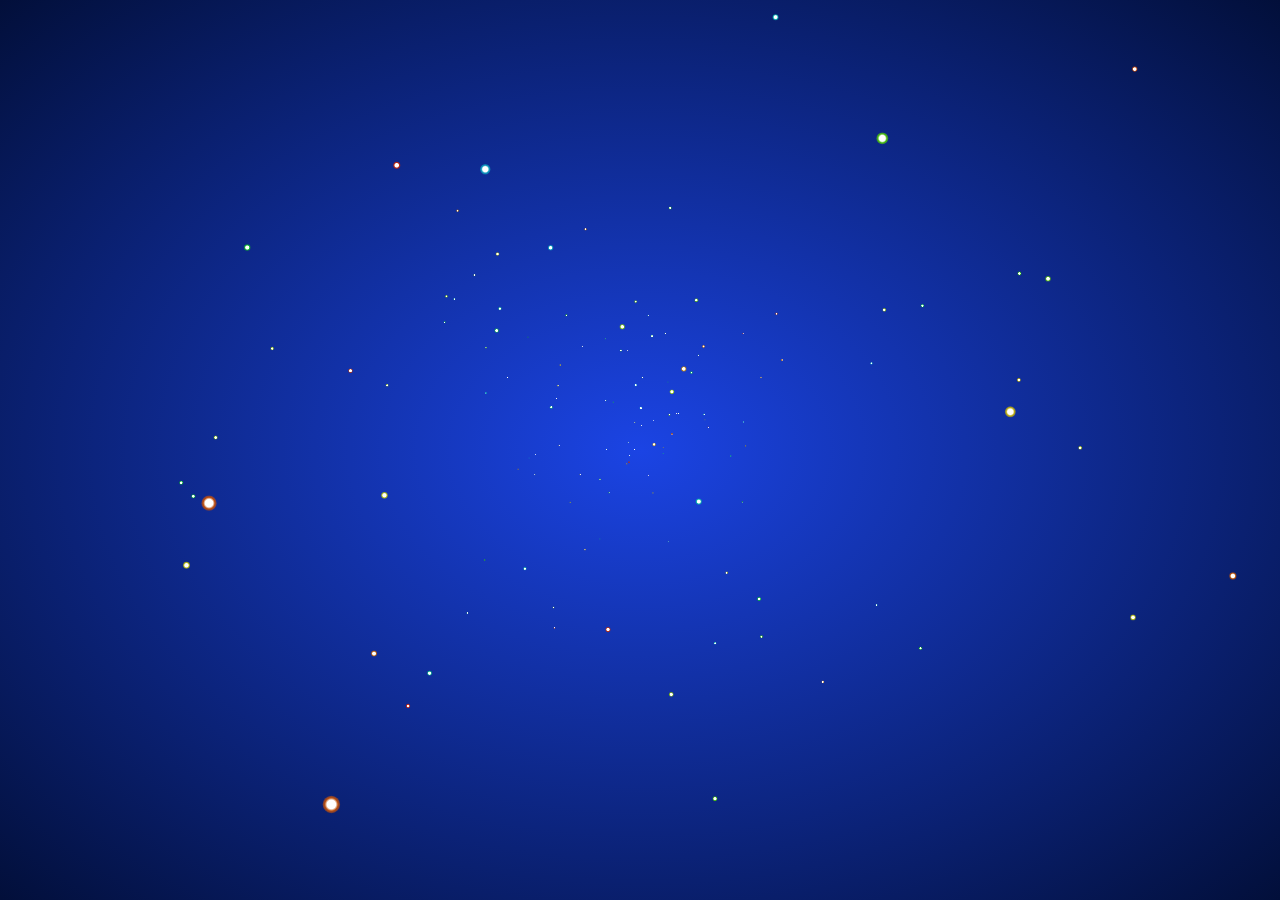
<file: js/index.html>
<html>

<head>
  <meta charset="utf-8">
  <title>www.husonghe.com</title>
  <style>
    html {
      height: 100%;
      background-image: -webkit-radial-gradient(ellipse farthest-corner at center center, #1b44e4 0%, #020f3a 100%);
      background-image: radial-gradient(ellipse farthest-corner at center center, #1b44e4 0%, #020f3a 100%);
      cursor: move;
    }

    body {
      width: 100%;
      margin: 0;
      overflow: hidden;
    }
  </style>
</head>

<body>


  <canvas id="canv" width="1920" height="572"></canvas>
  <script>
    var num = 200;
    var w = window.innerWidth;
    var h = window.innerHeight;
    var max = 100;
    var _x = 0;
    var _y = 0;
    var _z = 150;
    var dtr = function (d) {
      return d * Math.PI / 180;
    };

    var rnd = function () {
      return Math.sin(Math.floor(Math.random() * 360) * Math.PI / 180);
    };
    var dist = function (p1, p2, p3) {
      return Math.sqrt(Math.pow(p2.x - p1.x, 2) + Math.pow(p2.y - p1.y, 2) + Math.pow(p2.z - p1.z, 2));
    };

    var cam = {
      obj: {
        x: _x,
        y: _y,
        z: _z
      },
      dest: {
        x: 0,
        y: 0,
        z: 1
      },
      dist: {
        x: 0,
        y: 0,
        z: 200
      },
      ang: {
        cplane: 0,
        splane: 0,
        ctheta: 0,
        stheta: 0
      },
      zoom: 1,
      disp: {
        x: w / 2,
        y: h / 2,
        z: 0
      },
      upd: function () {
        cam.dist.x = cam.dest.x - cam.obj.x;
        cam.dist.y = cam.dest.y - cam.obj.y;
        cam.dist.z = cam.dest.z - cam.obj.z;
        cam.ang.cplane = -cam.dist.z / Math.sqrt(cam.dist.x * cam.dist.x + cam.dist.z * cam.dist.z);
        cam.ang.splane = cam.dist.x / Math.sqrt(cam.dist.x * cam.dist.x + cam.dist.z * cam.dist.z);
        cam.ang.ctheta = Math.sqrt(cam.dist.x * cam.dist.x + cam.dist.z * cam.dist.z) / Math.sqrt(cam.dist.x * cam.dist.x + cam.dist.y * cam.dist.y + cam.dist.z * cam.dist.z);
        cam.ang.stheta = -cam.dist.y / Math.sqrt(cam.dist.x * cam.dist.x + cam.dist.y * cam.dist.y + cam.dist.z * cam.dist.z);
      }
    };

    var trans = {
      parts: {
        sz: function (p, sz) {
          return {
            x: p.x * sz.x,
            y: p.y * sz.y,
            z: p.z * sz.z
          };
        },
        rot: {
          x: function (p, rot) {
            return {
              x: p.x,
              y: p.y * Math.cos(dtr(rot.x)) - p.z * Math.sin(dtr(rot.x)),
              z: p.y * Math.sin(dtr(rot.x)) + p.z * Math.cos(dtr(rot.x))
            };
          },
          y: function (p, rot) {
            return {
              x: p.x * Math.cos(dtr(rot.y)) + p.z * Math.sin(dtr(rot.y)),
              y: p.y,
              z: -p.x * Math.sin(dtr(rot.y)) + p.z * Math.cos(dtr(rot.y))
            };
          },
          z: function (p, rot) {
            return {
              x: p.x * Math.cos(dtr(rot.z)) - p.y * Math.sin(dtr(rot.z)),
              y: p.x * Math.sin(dtr(rot.z)) + p.y * Math.cos(dtr(rot.z)),
              z: p.z
            };
          }
        },
        pos: function (p, pos) {
          return {
            x: p.x + pos.x,
            y: p.y + pos.y,
            z: p.z + pos.z
          };
        }
      },
      pov: {
        plane: function (p) {
          return {
            x: p.x * cam.ang.cplane + p.z * cam.ang.splane,
            y: p.y,
            z: p.x * -cam.ang.splane + p.z * cam.ang.cplane
          };
        },
        theta: function (p) {
          return {
            x: p.x,
            y: p.y * cam.ang.ctheta - p.z * cam.ang.stheta,
            z: p.y * cam.ang.stheta + p.z * cam.ang.ctheta
          };
        },
        set: function (p) {
          return {
            x: p.x - cam.obj.x,
            y: p.y - cam.obj.y,
            z: p.z - cam.obj.z
          };
        }
      },
      persp: function (p) {
        return {
          x: p.x * cam.dist.z / p.z * cam.zoom,
          y: p.y * cam.dist.z / p.z * cam.zoom,
          z: p.z * cam.zoom,
          p: cam.dist.z / p.z
        };
      },
      disp: function (p, disp) {
        return {
          x: p.x + disp.x,
          y: -p.y + disp.y,
          z: p.z + disp.z,
          p: p.p
        };
      },
      steps: function (_obj_, sz, rot, pos, disp) {
        var _args = trans.parts.sz(_obj_, sz);
        _args = trans.parts.rot.x(_args, rot);
        _args = trans.parts.rot.y(_args, rot);
        _args = trans.parts.rot.z(_args, rot);
        _args = trans.parts.pos(_args, pos);
        _args = trans.pov.plane(_args);
        _args = trans.pov.theta(_args);
        _args = trans.pov.set(_args);
        _args = trans.persp(_args);
        _args = trans.disp(_args, disp);
        return _args;
      }
    };

    (function () {
      "use strict";
      var threeD = function (param) {
        this.transIn = {};
        this.transOut = {};
        this.transIn.vtx = (param.vtx);
        this.transIn.sz = (param.sz);
        this.transIn.rot = (param.rot);
        this.transIn.pos = (param.pos);
      };

      threeD.prototype.vupd = function () {
        this.transOut = trans.steps(

          this.transIn.vtx,
          this.transIn.sz,
          this.transIn.rot,
          this.transIn.pos,
          cam.disp
        );
      };

      var Build = function () {
        this.vel = 0.04;
        this.lim = 360;
        this.diff = 200;
        this.initPos = 100;
        this.toX = _x;
        this.toY = _y;
        this.go();
      };

      Build.prototype.go = function () {
        this.canvas = document.getElementById("canv");
        this.canvas.width = window.innerWidth;
        this.canvas.height = window.innerHeight;
        this.$ = canv.getContext("2d");
        this.$.globalCompositeOperation = 'source-over';
        this.varr = [];
        this.dist = [];
        this.calc = [];

        for (var i = 0, len = num; i < len; i++) {
          this.add();
        }

        this.rotObj = {
          x: 0,
          y: 0,
          z: 0
        };
        this.objSz = {
          x: w / 5,
          y: h / 5,
          z: w / 5
        };
      };

      Build.prototype.add = function () {
        this.varr.push(new threeD({
          vtx: {
            x: rnd(),
            y: rnd(),
            z: rnd()
          },
          sz: {
            x: 0,
            y: 0,
            z: 0
          },
          rot: {
            x: 20,
            y: -20,
            z: 0
          },
          pos: {
            x: this.diff * Math.sin(360 * Math.random() * Math.PI / 180),
            y: this.diff * Math.sin(360 * Math.random() * Math.PI / 180),
            z: this.diff * Math.sin(360 * Math.random() * Math.PI / 180)
          }
        }));
        this.calc.push({
          x: 360 * Math.random(),
          y: 360 * Math.random(),
          z: 360 * Math.random()
        });
      };

      Build.prototype.upd = function () {
        cam.obj.x += (this.toX - cam.obj.x) * 0.05;
        cam.obj.y += (this.toY - cam.obj.y) * 0.05;
      };

      Build.prototype.draw = function () {
        this.$.clearRect(0, 0, this.canvas.width, this.canvas.height);
        cam.upd();
        this.rotObj.x += 0.1;
        this.rotObj.y += 0.1;
        this.rotObj.z += 0.1;

        for (var i = 0; i < this.varr.length; i++) {
          for (var val in this.calc[i]) {
            if (this.calc[i].hasOwnProperty(val)) {
              this.calc[i][val] += this.vel;
              if (this.calc[i][val] > this.lim) this.calc[i][val] = 0;
            }
          }

          this.varr[i].transIn.pos = {
            x: this.diff * Math.cos(this.calc[i].x * Math.PI / 180),
            y: this.diff * Math.sin(this.calc[i].y * Math.PI / 180),
            z: this.diff * Math.sin(this.calc[i].z * Math.PI / 180)
          };
          this.varr[i].transIn.rot = this.rotObj;
          this.varr[i].transIn.sz = this.objSz;
          this.varr[i].vupd();
          if (this.varr[i].transOut.p < 0) continue;
          var g = this.$.createRadialGradient(this.varr[i].transOut.x, this.varr[i].transOut.y, this.varr[i].transOut.p, this.varr[i].transOut.x, this.varr[i].transOut.y, this.varr[i].transOut.p * 2);
          this.$.globalCompositeOperation = 'lighter';
          g.addColorStop(0, 'hsla(255, 255%, 255%, 1)');
          g.addColorStop(.5, 'hsla(' + (i + 2) + ',85%, 40%,1)');
          g.addColorStop(1, 'hsla(' + (i) + ',85%, 40%,.5)');
          this.$.fillStyle = g;
          this.$.beginPath();
          this.$.arc(this.varr[i].transOut.x, this.varr[i].transOut.y, this.varr[i].transOut.p * 2, 0, Math.PI * 2, false);
          this.$.fill();
          this.$.closePath();
        }
      };
      Build.prototype.anim = function () {
        window.requestAnimationFrame = (function () {
          return window.requestAnimationFrame ||
            function (callback, element) {
              window.setTimeout(callback, 1000 / 60);
            };
        })();
        var anim = function () {
          this.upd();
          this.draw();
          window.requestAnimationFrame(anim);

        }.bind(this);
        window.requestAnimationFrame(anim);
      };

      Build.prototype.run = function () {
        this.anim();

        window.addEventListener('mousemove', function (e) {
          this.toX = (e.clientX - this.canvas.width / 2) * -0.8;
          this.toY = (e.clientY - this.canvas.height / 2) * 0.8;
        }.bind(this));
        window.addEventListener('touchmove', function (e) {
          e.preventDefault();
          this.toX = (e.touches[0].clientX - this.canvas.width / 2) * -0.8;
          this.toY = (e.touches[0].clientY - this.canvas.height / 2) * 0.8;
        }.bind(this));
        window.addEventListener('mousedown', function (e) {
          for (var i = 0; i < 100; i++) {
            this.add();
          }
        }.bind(this));
        window.addEventListener('touchstart', function (e) {
          e.preventDefault();
          for (var i = 0; i < 100; i++) {
            this.add();
          }
        }.bind(this));
      };
      var app = new Build();
      app.run();
    })();
    window.addEventListener('resize', function () {
      canvas.width = w = window.innerWidth;
      canvas.height = h = window.innerHeight;
    }, false);
  </script>
</body>

</html>
</file>
